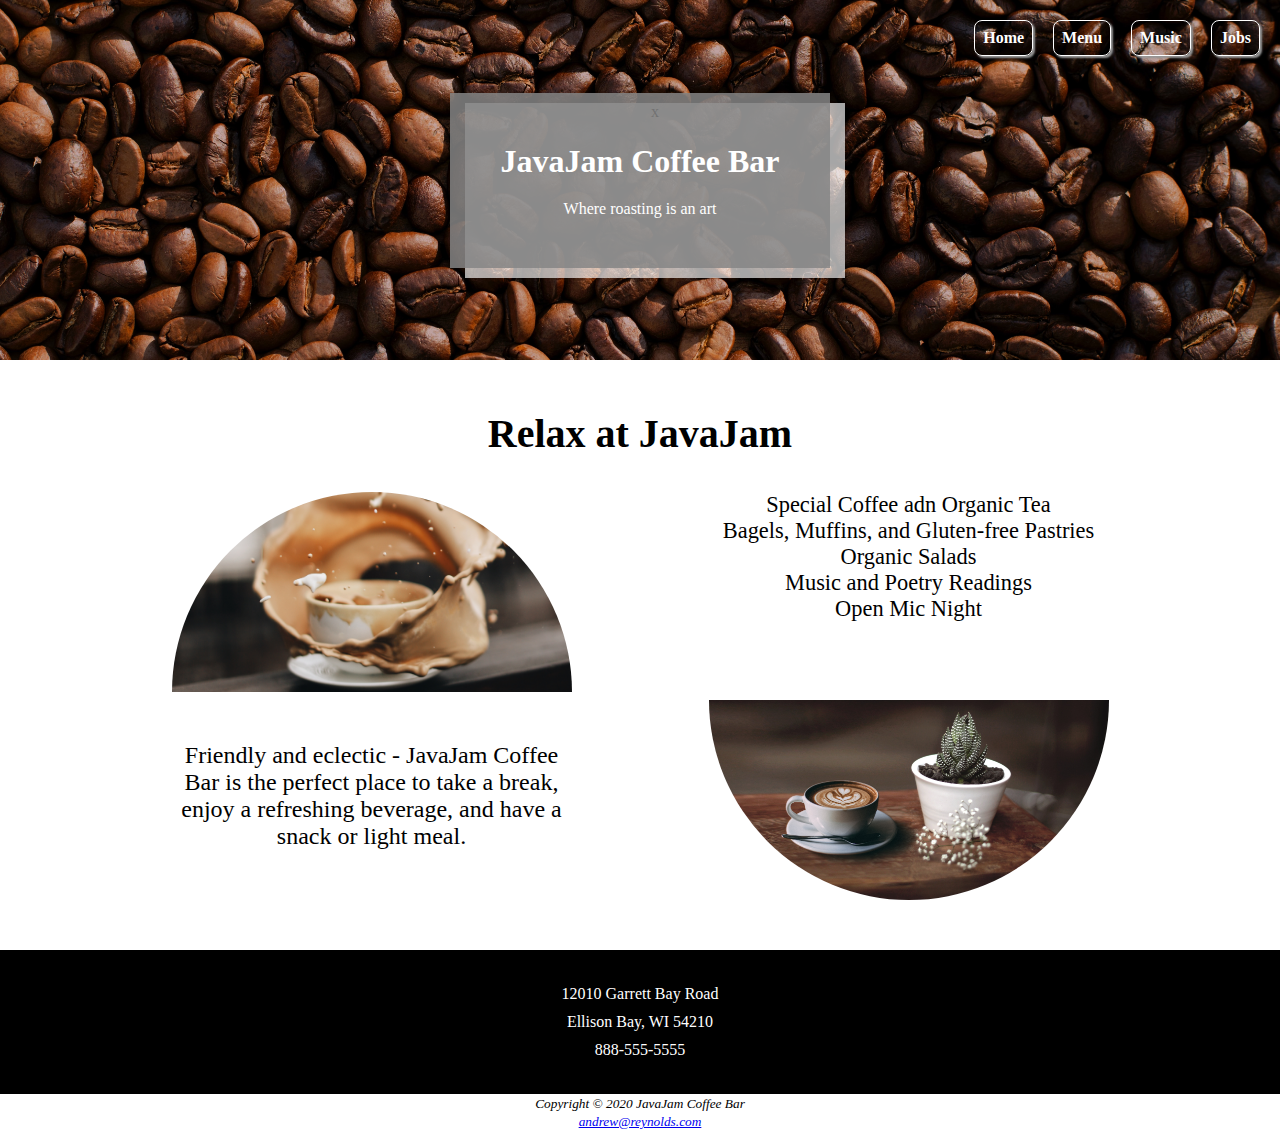
<file: javajam/index.html>
<!DOCTYPE html>
<html lang="en">
  <head>
    <meta charset="UTF-8" />
    <meta http-equiv="X-UA-Compatible" content="IE=edge" />
    <meta name="viewport" content="width=device-width, initial-scale=1.0" />
    <link rel="stylesheet" href="styles/shared.css" />
    <link rel="stylesheet" href="styles/main.css" />
    <title>JavaJam</title>
  </head>
  <body>
    <header>
      <div class="title_card">
        <h1 class="page_title">JavaJam Coffee Bar</h1>
        <p class="page_title__subtext">Where roasting is an art</p>
      </div>
    </header>
    <nav class="navigation">
      <ul class="navigation__list">
        <li>
          <a href="index.html"><b>Home</b></a>
        </li>
        <li>
          <a href="menu.html"><b>Menu</b></a>
        </li>
        <li>
          <a href="music.html"><b>Music</b></a>
        </li>
        <li>
          <a href="jobs.html"><b>Jobs</b></a>
        </li>
      </ul>
    </nav>
    <main>
      <div class="content_wrap">
        <h2 class="coffee_title">Relax at JavaJam</h2>
        <div class="flex_container">
          <div class="flex_container_content1">
            <div class="coffee_wrap"></div>
            <p class="coffee_text">
              Friendly and eclectic - JavaJam Coffee Bar is the perfect place to
              take a break, enjoy a refreshing beverage, and have a snack or
              light meal.
            </p>
          </div>
          <div class="flex_container_content2">
            <ul>
              <li>Special Coffee adn Organic Tea</li>
              <li>Bagels, Muffins, and Gluten-free Pastries</li>
              <li>Organic Salads</li>
              <li>Music and Poetry Readings</li>
              <li>Open Mic Night</li>
            </ul>
            <div class="coffee_wrap__bottom"></div>
          </div>
        </div>
      </div>
    </main>
    <aside class="contact">
      <div>
        <p>12010 Garrett Bay Road</p>
        <p>Ellison Bay, WI 54210</p>
        <p>888-555-5555</p>
      </div>
    </aside>
    <footer>
      <p>
        <small><i>Copyright &copy; 2020 JavaJam Coffee Bar</i></small>
      </p>
      <p>
        <small>
          <a href="mailto:andrew@reynolds.com"><i>andrew@reynolds.com</i></a>
        </small>
      </p>
    </footer>
  </body>
</html>
</file>
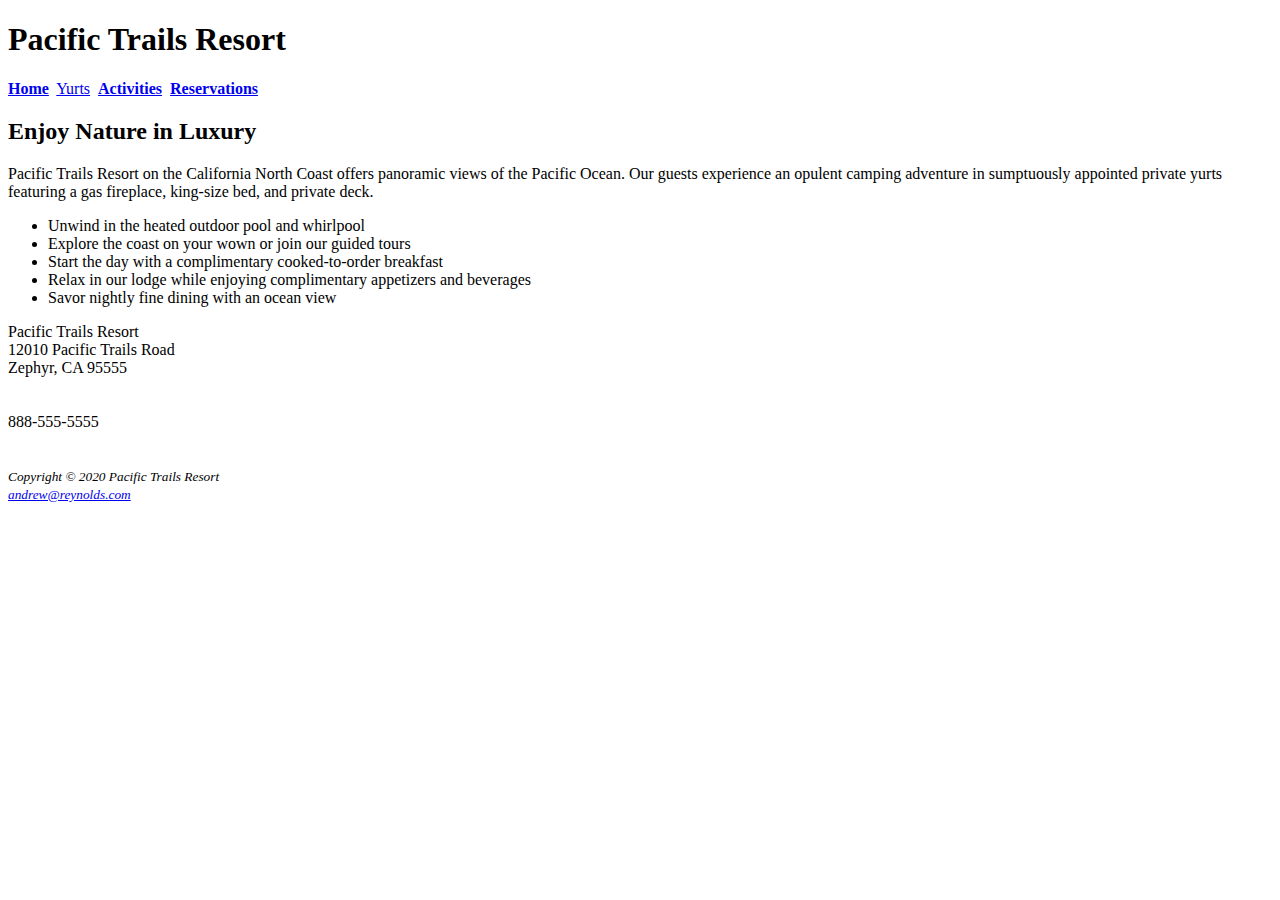
<file: pacific/index.html>
<!DOCTYPE html>
<html lang="en">
  <head>
    <meta charset="UTF-8" />
    <meta http-equiv="X-UA-Compatible" content="IE=edge" />
    <meta name="viewport" content="width=device-width, initial-scale=1.0" />
    <title>Pacific Trails Resort</title>
  </head>
  <body>
    <header>
      <h1>Pacific Trails Resort</h1>
    </header>
    <nav>
      <a href="index.html"><b>Home</b></a
      >&nbsp; <a href="yurts.html">Yurts</a>&nbsp;
      <a href="activities.html"><b>Activities</b></a
      >&nbsp; <a href="reservations.html"><b>Reservations</b></a
      >&nbsp;
    </nav>
    <main>
      <h2>Enjoy Nature in Luxury</h2>
      <p>
        Pacific Trails Resort on the California North Coast offers panoramic
        views of the Pacific Ocean. Our guests experience an opulent camping
        adventure in sumptuously appointed private yurts featuring a gas
        fireplace, king-size bed, and private deck.
      </p>
      <ul>
        <li>Unwind in the heated outdoor pool and whirlpool</li>
        <li>Explore the coast on your wown or join our guided tours</li>
        <li>Start the day with a complimentary cooked-to-order breakfast</li>
        <li>
          Relax in our lodge while enjoying complimentary appetizers and
          beverages
        </li>
        <li>Savor nightly fine dining with an ocean view</li>
      </ul>
      <div>
        Pacific Trails Resort<br />
        12010 Pacific Trails Road<br />
        Zephyr, CA 95555<br /><br /><br />
        888-555-5555<br /><br /><br />
      </div>
    </main>
    <footer>
      <small
        ><i
          >Copyright &copy; 2020 Pacific Trails Resort<br />
          <a href="mailto:andrew@reynolds.com">andrew@reynolds.com</a></i
        ></small
      >
    </footer>
  </body>
</html>
</file>
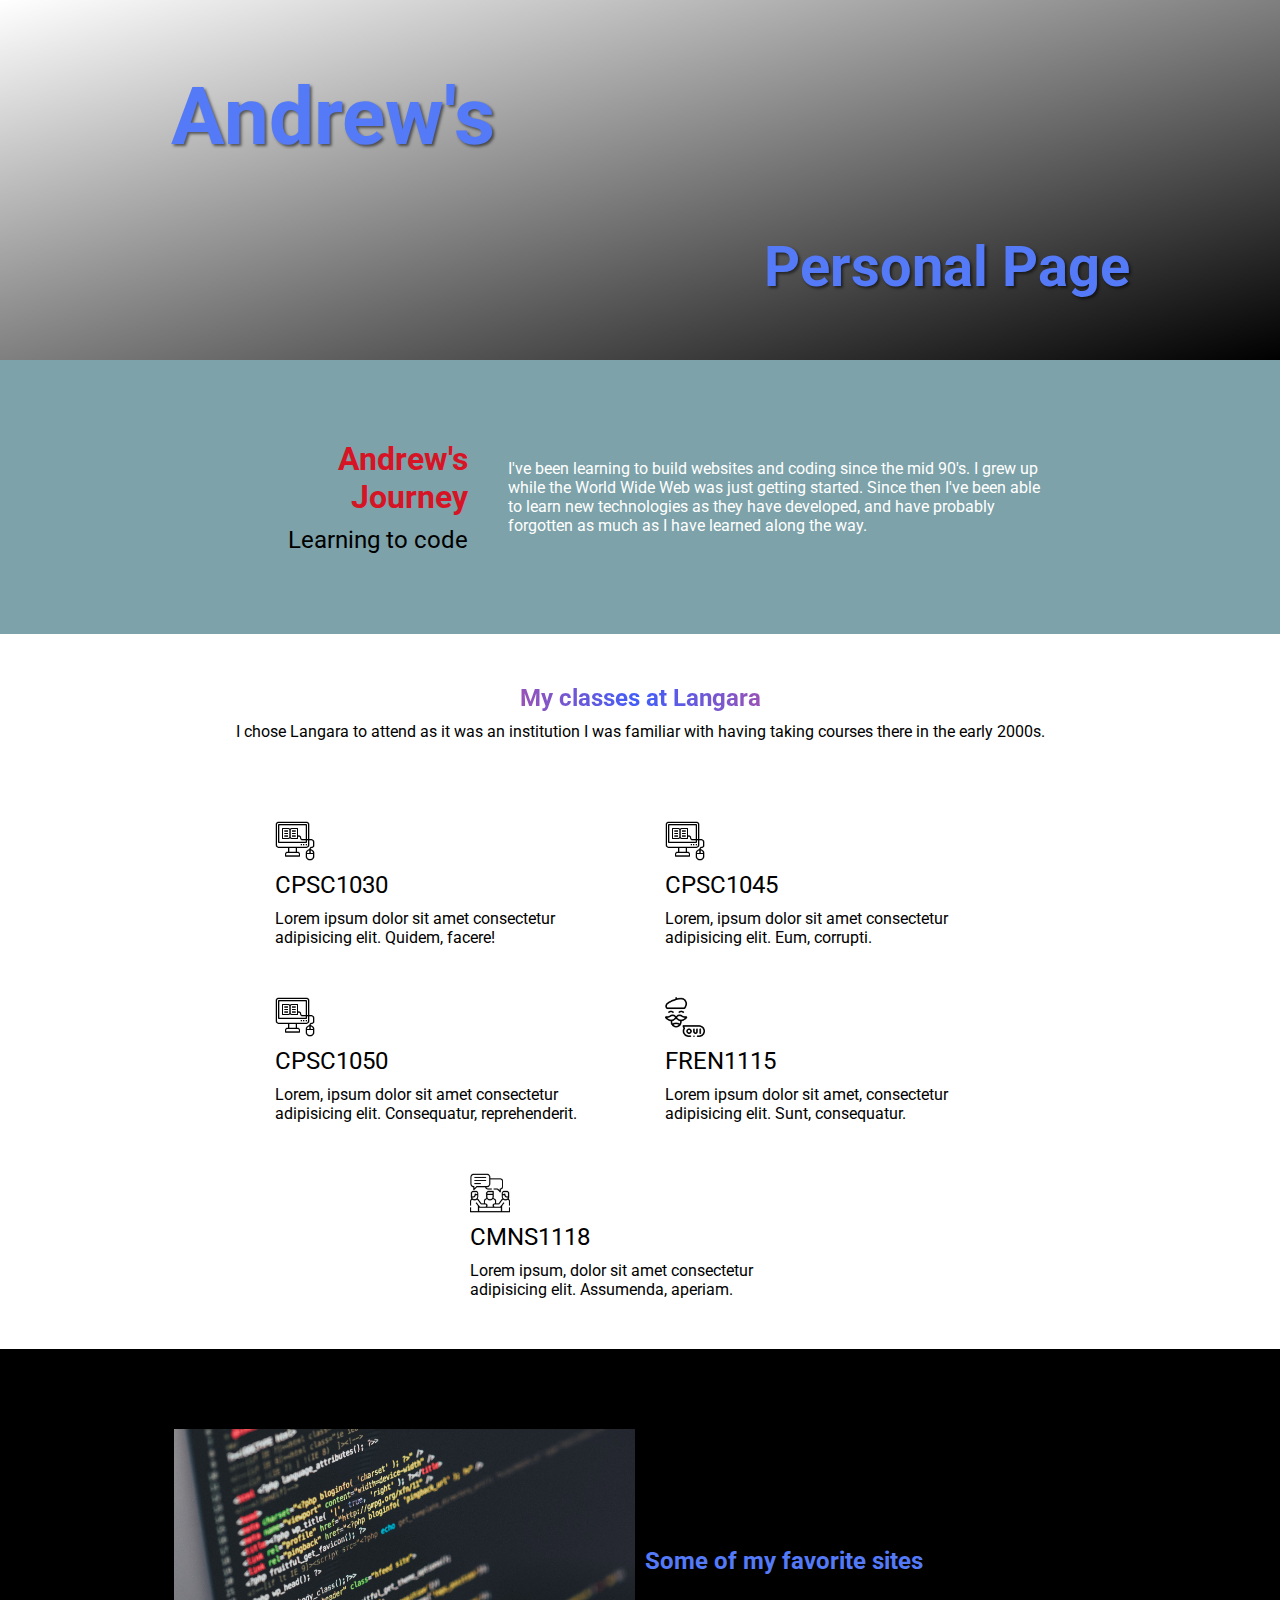
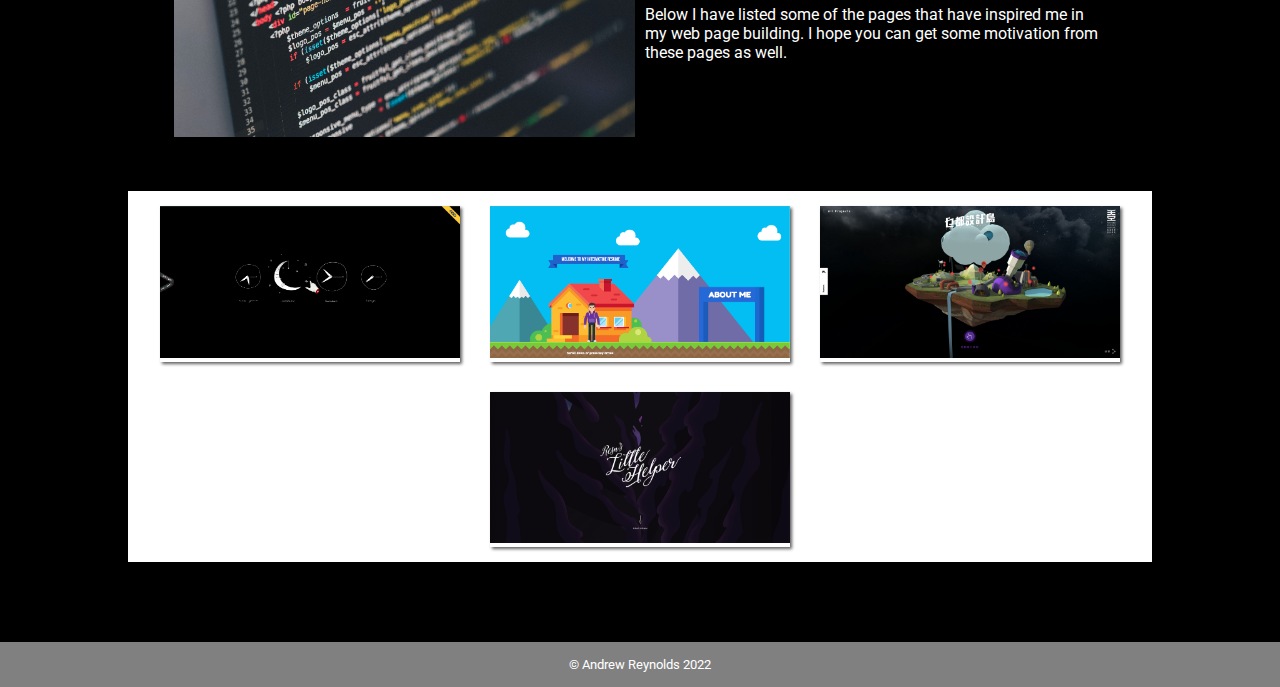
<file: personal_page/index.html>
<!DOCTYPE html>
<html lang="en">
  <head>
    <meta charset="UTF-8" />
    <meta http-equiv="X-UA-Compatible" content="IE=edge" />
    <meta name="viewport" content="width=device-width, initial-scale=1.0" />
    <link rel="stylesheet" href="styles/style.css" />
    <title>Andrew's Home Page</title>
  </head>
  <body>
    <header>
      <div class="wrap">
        <h1 class="title">
          <span class="title__one">Andrew's</span>
          <span class="title__two">Personal Page</span>
        </h1>
      </div>
    </header>
    <main>
      <section class="introduction">
        <div class="wrap intro">
          <div class="title__wrap">
            <h2 class="title__wrap_text">Andrew's Journey</h2>
            <p class="title__wrap_subtext">Learning to code</p>
          </div>

          <p class="introduction__text">
            I've been learning to build websites and coding since the mid 90's.
            I grew up while the World Wide Web was just getting started. Since
            then I've been able to learn new technologies as they have
            developed, and have probably forgotten as much as I have learned
            along the way.
          </p>
        </div>
      </section>
      <section class="courses">
        <div class="wrap">
          <h2 class="courses__title">My classes at Langara</h2>
          <p class="courses__subtext">
            I chose Langara to attend as it was an institution I was familiar
            with having taking courses there in the early 2000s.
          </p>
          <ul class="courses_list">
            <li class="courses_list__item">
              <img src="images/online-learning.png" alt="computer icon" />
              <p class="courses_list__item__title">CPSC1030</p>
              <p>
                Lorem ipsum dolor sit amet consectetur adipisicing elit. Quidem,
                facere!
              </p>
            </li>
            <li class="courses_list__item">
              <img src="images/online-learning.png" alt="computer icon" />
              <p class="courses_list__item__title">CPSC1045</p>
              <p>
                Lorem, ipsum dolor sit amet consectetur adipisicing elit. Eum,
                corrupti.
              </p>
            </li>
            <li class="courses_list__item">
              <img src="images/online-learning.png" alt="computer icon" />
              <p class="courses_list__item__title">CPSC1050</p>
              <p>
                Lorem, ipsum dolor sit amet consectetur adipisicing elit.
                Consequatur, reprehenderit.
              </p>
            </li>
            <li class="courses_list__item">
              <img src="images/french.png" alt="french icon" />
              <p class="courses_list__item__title">FREN1115</p>
              <p>
                Lorem ipsum dolor sit amet, consectetur adipisicing elit. Sunt,
                consequatur.
              </p>
            </li>
            <li class="courses_list__item">
              <img src="images/conversation.png" alt="communications icon" />
              <p class="courses_list__item__title">CMNS1118</p>
              <p>
                Lorem ipsum, dolor sit amet consectetur adipisicing elit.
                Assumenda, aperiam.
              </p>
            </li>
          </ul>
        </div>
      </section>
      <section class="web_sites">
        <div class="wrap sites">
          <div class="img_wrap">
            <img
              src="images/ilya-pavlov-OqtafYT5kTw-unsplash.jpg"
              alt="image of web code"
            />
          </div>
          <div class="text_wrap">
            <h2 class="web_sites__title">Some of my favorite sites</h2>
            <p>
              Below I have listed some of the pages that have inspired me in my
              web page building. I hope you can get some motivation from these
              pages as well.
            </p>
          </div>
        </div>
        <div class="wrap sites__list">
          <ul class="web_sites__list">
            <li>
              <a href="https://bstd.ru/" target="_blank">
                <img src="images/bstd.png" alt="webpage image" />
              </a>
            </li>
            <li>
              <a
                href="https://www.salvatorecasalino.it/interactive-resume/"
                target="_blank"
              >
                <img src="images/salvatore.png" alt="webpage image" />
              </a>
            </li>
            <li>
              <a
                href="https://www.hkdi.edu.hk/dreamfactory/index.html"
                target="_blank"
              >
                <img src="images/dreamfactory.png" alt="webpage image" />
              </a>
            </li>
            <li>
              <a href="http://littlehelper.resn.global/" target="_blank">
                <img src="images/resn.png" alt="webpage image" />
              </a>
            </li>
          </ul>
        </div>
      </section>
    </main>
    <footer>
      <small>&copy; Andrew Reynolds 2022</small>
    </footer>
  </body>
</html>
</file>
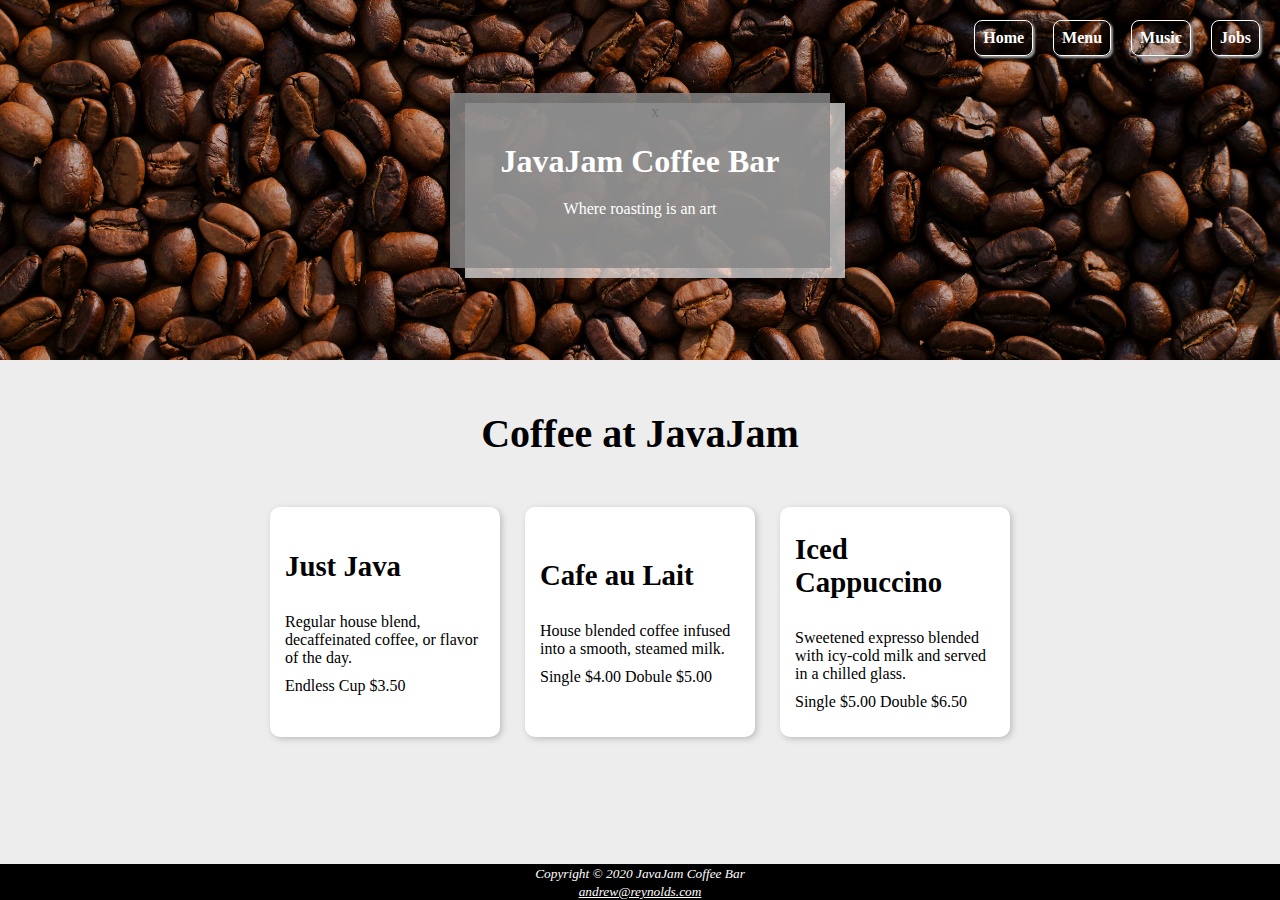
<file: javajam/menu.html>
<!DOCTYPE html>
<html lang="en">
  <head>
    <meta charset="UTF-8" />
    <meta http-equiv="X-UA-Compatible" content="IE=edge" />
    <meta name="viewport" content="width=device-width, initial-scale=1.0" />
    <link rel="stylesheet" href="styles/shared.css" />
    <link rel="stylesheet" href="styles/menu.css" />
    <title>JavaJam Coffee Bar Menu</title>
  </head>
  <body>
    <header>
      <div class="title_card">
        <h1 class="page_title">JavaJam Coffee Bar</h1>
        <p class="page_title__subtext">Where roasting is an art</p>
      </div>
    </header>
    <nav class="navigation">
      <ul class="navigation__list">
        <li>
          <a href="index.html"><b>Home</b></a>
        </li>
        <li>
          <a href="menu.html"><b>Menu</b></a>
        </li>
        <li>
          <a href="music.html"><b>Music</b></a>
        </li>
        <li>
          <a href="jobs.html"><b>Jobs</b></a>
        </li>
      </ul>
    </nav>
    <main>
      <div class="content_wrap">
        <h2 class="menu_title">Coffee at JavaJam</h2>
        <dl>
          <div class="ds_item">
            <dt><strong>Just Java</strong></dt>
            <dd>
              <span>
                Regular house blend, decaffeinated coffee, or flavor of the day.
              </span>
              <span>Endless Cup $3.50</span>
            </dd>
          </div>
          <div class="ds_item">
            <dt><strong>Cafe au Lait</strong></dt>
            <dd>
              <span>
                House blended coffee infused into a smooth, steamed milk.
              </span>
              <span>Single $4.00 Dobule $5.00</span>
            </dd>
          </div>
          <div class="ds_item">
            <dt><strong>Iced Cappuccino</strong></dt>
            <dd>
              <span>
                Sweetened expresso blended with icy-cold milk and served in a
                chilled glass.
              </span>
              <span>Single $5.00 Double $6.50</span>
            </dd>
          </div>
        </dl>
      </div>
    </main>
    <footer>
      <p>
        <small><i>Copyright &copy; 2020 JavaJam Coffee Bar</i></small>
      </p>
      <p>
        <small>
          <a href="mailto:andrew@reynolds.com"><i>andrew@reynolds.com</i></a>
        </small>
      </p>
    </footer>
  </body>
</html>
</file>
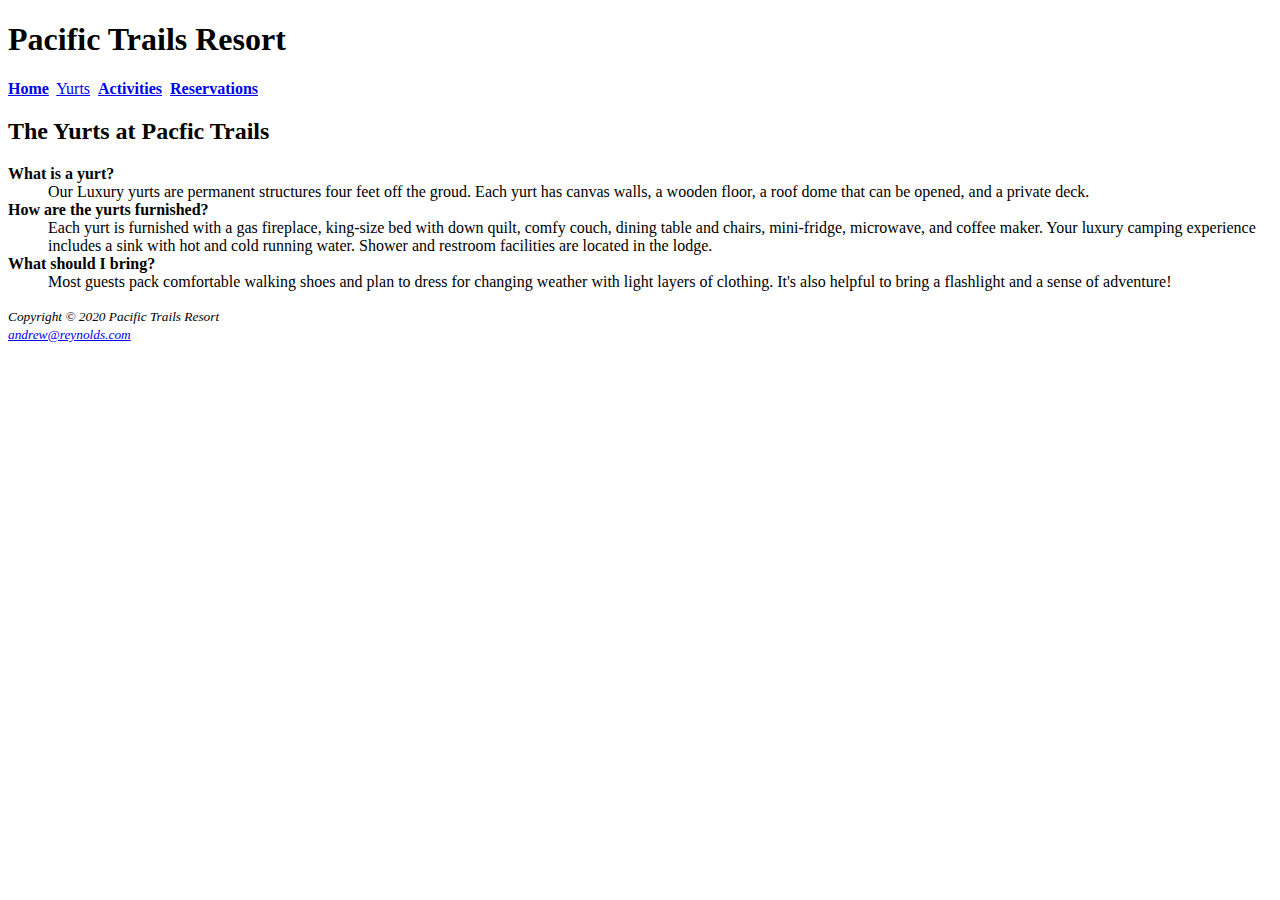
<file: pacific/yurts.html>
<!DOCTYPE html>
<html lang="en">
  <head>
    <meta charset="UTF-8" />
    <meta http-equiv="X-UA-Compatible" content="IE=edge" />
    <meta name="viewport" content="width=device-width, initial-scale=1.0" />
    <title>Pacific Trails Resort :: Yurts</title>
  </head>
  <body>
    <header>
      <h1>Pacific Trails Resort</h1>
    </header>
    <nav>
      <a href="index.html"><b>Home</b></a
      >&nbsp; <a href="yurts.html">Yurts</a>&nbsp;
      <a href="activities.html"><b>Activities</b></a
      >&nbsp; <a href="reservations.html"><b>Reservations</b></a
      >&nbsp;
    </nav>
    <main>
      <h2>The Yurts at Pacfic Trails</h2>
      <dl>
        <dt><strong>What is a yurt?</strong></dt>
        <dd>
          Our Luxury yurts are permanent structures four feet off the groud.
          Each yurt has canvas walls, a wooden floor, a roof dome that can be
          opened, and a private deck.
        </dd>
        <dt><strong>How are the yurts furnished?</strong></dt>
        <dd>
          Each yurt is furnished with a gas fireplace, king-size bed with down
          quilt, comfy couch, dining table and chairs, mini-fridge, microwave,
          and coffee maker. Your luxury camping experience includes a sink with
          hot and cold running water. Shower and restroom facilities are located
          in the lodge.
        </dd>
        <dt><strong>What should I bring?</strong></dt>
        <dd>
          Most guests pack comfortable walking shoes and plan to dress for
          changing weather with light layers of clothing. It's also helpful to
          bring a flashlight and a sense of adventure!
        </dd>
      </dl>
    </main>
    <footer>
      <small
        ><i
          >Copyright &copy; 2020 Pacific Trails Resort<br />
          <a href="mailto:andrew@reynolds.com">andrew@reynolds.com</a></i
        ></small
      >
    </footer>
  </body>
</html>
</file>
<file: javajam/styles/shared.css>
* {
  margin: 0;
  padding: 0;
}

header {
  background: url("../images/mike-kenneally-TD4DBagg2wE-unsplash.jpg") no-repeat
    center;
  background-size: cover;
  height: 40vh;
  display: flex;
  justify-content: center;
  align-items: center;
  position: relative;
  z-index: 0;
}

header,
nav {
  min-width: 500px;
}

.title_card {
  background-color: rgba(133, 133, 133, 0.85);
  width: 80%;
  padding: 20px 0;
  text-align: center;
  position: relative;
}

.title_card::after {
  width: 100%;
  height: 100%;
  background-color: rgba(255, 255, 255, 0.65);
  content: "x";
  display: block;
  position: absolute;
  top: 10px;
  left: 15px;
  z-index: -1;
}

.page_title {
  color: white;
}

.page_title__subtext {
  color: white;
  margin-top: 20px;
}

@media (min-width: 400px) {
  .title_card {
    width: auto;
    padding: 50px;
  }
}

.navigation {
  padding: 40px 0;
}

.navigation__list {
  display: flex;
  flex-wrap: wrap;
  justify-content: center;
  align-items: center;
  list-style: none;
  gap: 20px;
}

.navigation__list li {
  border: 1px solid black;
  border-radius: 8px;
  box-shadow: 2px 2px 2px rgb(86, 86, 86);
}

.navigation__list a {
  color: black;
  text-decoration: none;
  display: block;
  padding: 8px;
}

.navigation__list a:hover,
.navigation__list a:active {
  color: white;
}

.navigation__list li:hover {
  background-color: black;
}

@media (min-width: 700px) {
  .navigation {
    padding: 0 0;
  }
  .navigation__list {
    position: absolute;
    top: 20px;
    right: 20px;
  }
  .navigation__list a {
    color: white;
  }

  .navigation__list a:active,
  .navigation__list a:hover {
    color: black;
  }
  .navigation__list li {
    border-color: white;
    box-shadow: 2px 2px 2px rgb(150, 150, 150);
  }

  .navigation__list li:hover {
    background-color: white;
  }
}
</file>
<file: javajam/styles/main.css>
main {
  padding-top: 50px;
}

.content_wrap {
  width: 80%;
  margin: 0 auto;
  text-align: center;
  min-width: 500px;
}

.coffee_title {
  margin-bottom: 35px;
  font-size: 2.5rem;
}

.flex_container {
  display: flex;
  flex-direction: column;
  justify-content: center;
  align-items: center;
  margin-bottom: 50px;
  /* border: 1px solid red; */
}

@media (min-width: 1000px) {
  .flex_container {
    flex-direction: row;
    align-items: stretch;
    gap: 50px;
  }
  .flex_container_content1,
  .flex_container_content2 {
    width: 50%;
    display: flex;
    flex-direction: column;
    justify-content: space-between;
    align-items: center;
    /* border: 2px solid green; */
  }
}

.coffee_wrap {
  height: 200px;
  width: 400px;
  margin: 0 auto;
  background: url("../images/tabitha-turner-p2OkGvb6NRQ-unsplash.jpg");
  background-size: cover;
  background-position: 0 85%;
  border-radius: 400px 400px 0 0;
  margin-bottom: 50px;
}

.coffee_text {
  width: 400px;
  margin: 0 auto 50px;
  font-size: 1.5rem;
}

main ul {
  list-style: none;
  font-size: 1.4rem;
}

.coffee_wrap__bottom {
  height: 200px;
  width: 400px;
  background: url("../images/ph-c-l-c-tFRcpmDX0o4-unsplash.jpg") 0 100%;
  background-size: cover;
  border-radius: 0 0 400px 400px;
  margin: 50px auto 0;
}

.contact {
  background-color: black;
  color: white;
  padding: 25px;
  text-align: center;
}

.contact p {
  margin: 10px 0;
}

footer {
  text-align: center;
}
</file>
<file: personal_page/styles/style.css>
@import url("https://fonts.googleapis.com/css2?family=Anton&family=Roboto:wght@400;700&display=swap");

* {
  box-sizing: border-box;
  padding: 0;
  margin: 0;
}

html {
  font-family: "Roboto", sans-serif;
}

header {
  height: 40vh;
  background: linear-gradient(to left top, black, white);
  display: flex;
  justify-content: center;
  align-items: center;
}

.wrap {
  width: 80%;
  margin: auto;
  /* border: 2px solid red; */
}

.title {
  text-align: center;
  color: #547af7;
  font-size: 3.5rem;
  text-shadow: 2px 2px 3px rgba(0, 0, 0, 0.55);
}

@media (min-width: 780px) {
  .title__one,
  .title__two {
    display: block;
    position: relative;
  }

  .title__one {
    top: -30px;
    left: -30%;
    font-size: 5rem;
  }

  .title__two {
    bottom: -40px;
    right: -30%;
  }
}

.introduction {
  padding: 80px 0;
  background-color: #7da2a9;
}

.title__wrap {
  margin-bottom: 50px;
  text-align: right;
}

.title__wrap_text {
  font-size: 2rem;
  color: #d61425;
  margin-bottom: 10px;
}

.title__wrap_subtext {
  font-size: 1.5rem;
}

.introduction__text {
  color: white;
}
@media (min-width: 800px) {
  .intro {
    display: flex;
    justify-content: center;
    align-items: center;
    gap: 40px;
    max-width: 800px;
  }
  div.title__wrap {
    margin-bottom: 0px;
    width: 30%;
  }
  .introduction__text {
    width: 70%;
  }
}

.courses {
  padding: 50px 0;
}

.courses__title {
  margin-bottom: 10px;
  background-image: radial-gradient(
    circle,
    rgba(63, 94, 251, 1) 0%,
    rgba(252, 70, 107, 1) 50%
  );
  background-size: 100%;
  -webkit-background-clip: text;
  -webkit-text-fill-color: transparent;
}

.courses__title,
.courses__subtext {
  text-align: center;
}

.courses ul {
  margin-top: 80px;
  list-style: none;
  display: flex;
  flex-direction: column;
  justify-content: center;
  align-items: center;
  gap: 50px;
}

@media (min-width: 800px) {
  .courses ul {
    flex-direction: row;
    flex-wrap: wrap;
  }
  .courses .courses_list__item {
    width: 35%;
    max-width: 340px;
  }
}

.courses li {
  display: flex;
  gap: 10px;
  flex-direction: column;
  justify-content: center;
  align-items: left;
  width: 40%;
  min-width: 125px;
}

.courses_list__item__title {
  font-size: 1.5rem;
}

.courses img {
  width: 40px;
}

.web_sites {
  background-color: black;
  padding: 80px 0;
}

.sites {
  display: flex;
  flex-direction: column;
  justify-content: center;
  align-items: center;
  color: white;
  margin-bottom: 50px;
}

.img_wrap {
  width: 300px;
}

.web_sites img {
  width: 100%;
}

.web_sites a {
  display: block;
}

.web_sites__title {
  color: #547af7;
  margin-top: 40px;
  margin-bottom: 30px;
}

@media (min-width: 820px) {
  .sites {
    flex-direction: row;
    gap: 10px;
  }
  .img_wrap {
    width: 45%;
  }
  .text_wrap {
    width: 45%;
  }
}

.sites__list {
  background-color: white;
  padding: 15px 0;
  min-width: 330px;
}

.web_sites__list {
  display: flex;
  gap: 30px;
  flex-direction: column;
  justify-content: center;
  align-items: center;
  list-style: none;
}

.web_sites__list li {
  box-shadow: 2px 2px 3px rgb(98, 98, 98);
  width: 300px;
}

.web_sites__list img {
  width: 100%;
}

@media (min-width: 820px) {
  .web_sites__list {
    flex-direction: row;
    flex-wrap: wrap;
  }
}

footer {
  text-align: center;
  color: white;
  background: grey;
  height: 5vh;
  display: flex;
  flex-direction: column;
  justify-content: center;
  align-items: center;
}
</file>
<file: javajam/styles/menu.css>
body {
  background-color: rgb(237, 237, 237);
}

main {
  padding-top: 50px;
}

.content_wrap {
  width: 80%;
  max-width: 1200px;
  min-width: 500px;
  margin: 0 auto;
  padding-bottom: 50px;
}

.menu_title {
  font-size: 2.5rem;
  text-align: center;
  margin-bottom: 50px;
}

dl {
  display: flex;
  flex-direction: column;
  justify-content: center;
  align-items: center;
  gap: 25px;
  /* border: 1px solid red; */
}

dt {
  margin-bottom: 10px;
  font-size: 1.8rem;
}

dd {
  margin-top: 20px;
}
.ds_item {
  display: flex;
  flex-shrink: 0;
  flex-direction: column;
  justify-content: center;
  align-items: stretch;
  width: 200px;
  height: 200px;
  padding: 15px;
  border-radius: 10px;
  box-shadow: 2px 2px 6px rgb(189, 189, 189);
  background-color: white;
}

dd span {
  display: block;
}

dd span + span {
  margin-top: 10px;
}

footer {
  /* position: fixed;
  width: 100%;
  bottom: 0; */
  text-align: center;
  margin-top: 15px;
  background-color: black;
  color: white;
}

footer a {
  color: white;
}

@media (min-width: 800px) {
  dl {
    flex-direction: row;
  }

  footer {
    position: fixed;
    width: 100%;
    bottom: 0;
  }
}
</file>
